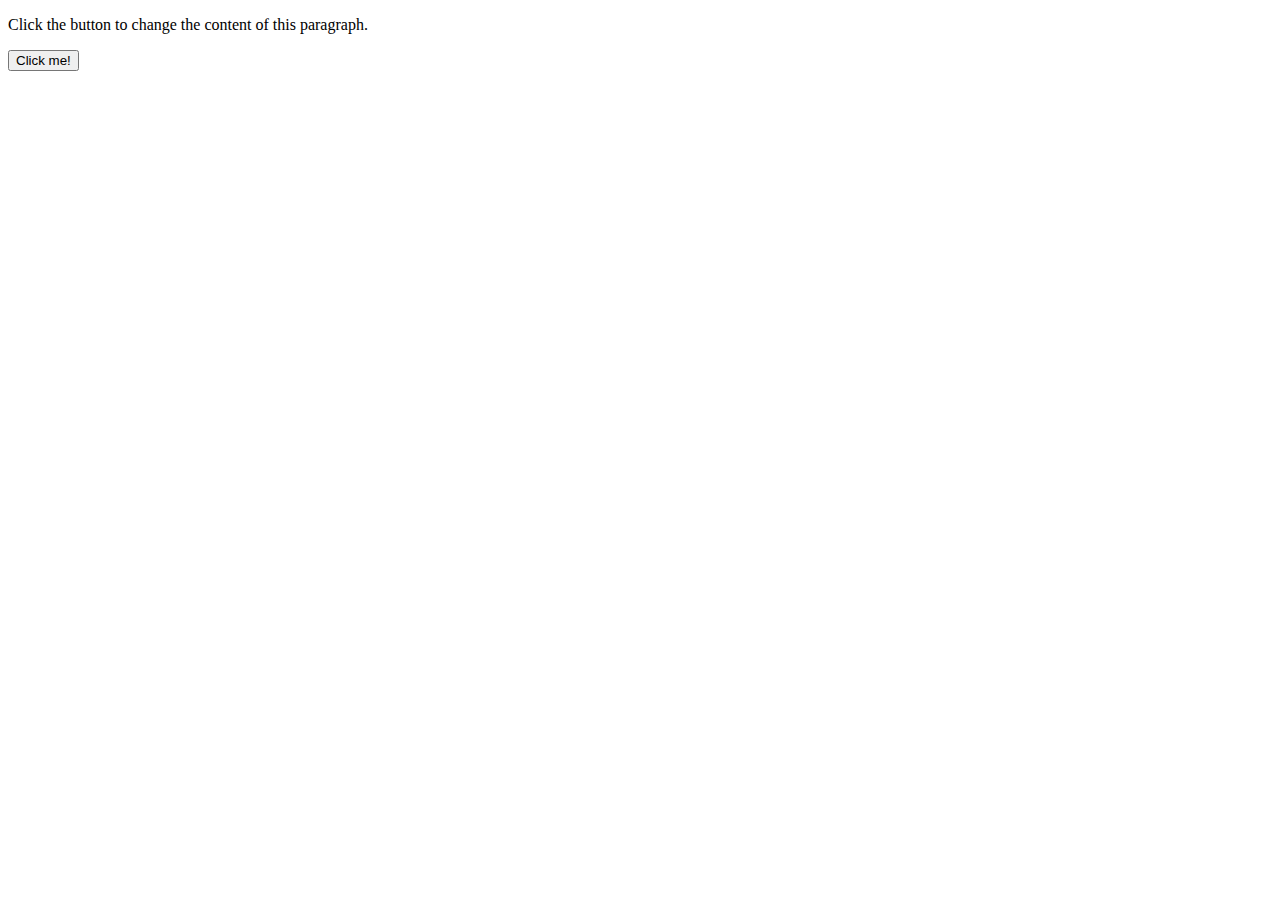
<file: Code Example/Week3_Class6/10_DOM_Content/index.html>
<!DOCTYPE html>
<html>
<head>
	<title>DOM Example Content</title>
</head>
<body>
<p id="toChange">Click the button to change the content of this paragraph.</p>

<button onclick="clickFunction()">Click me!</button>
<script>
	function clickFunction() {
		document.getElementById("toChange").innerHTML = 
		"Now the content is changed! So cool!! Yay!!";
	}
</script>
</body>
</html>
</file>
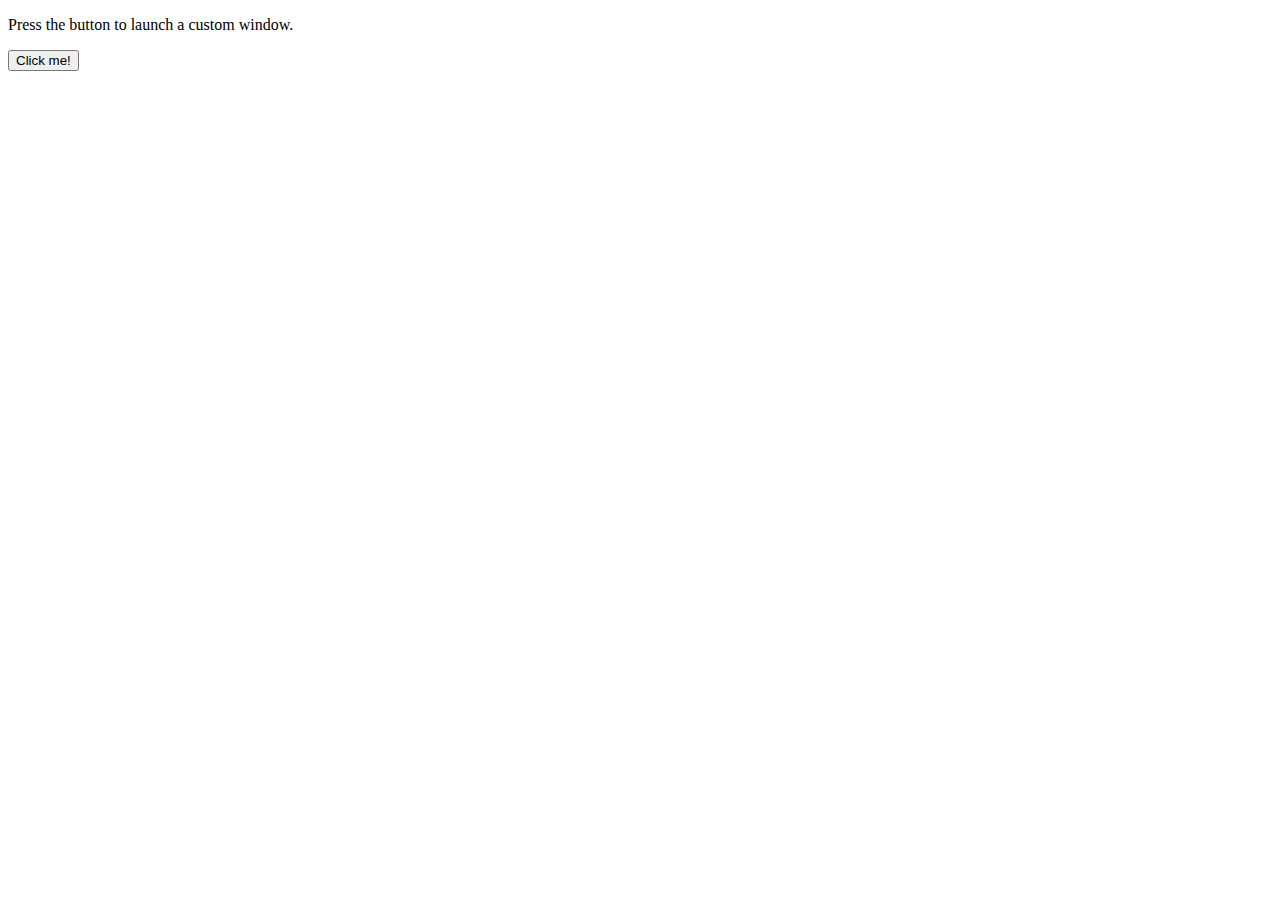
<file: Code Example/Week3_Class6/6_PopUp/index.html>
<!DOCTYPE html>
<html>
<head>
	<title>JS Pop-Up Window Example</title>
</head>
<body>

<p>Press the button to launch a custom window.</p>
<button onclick="clickFunction()">Click me!</button>

<script>
	function clickFunction(){
		window.open("week1.html","","width=960,height=960");
	}

</script>
</body>
</html>
</file>
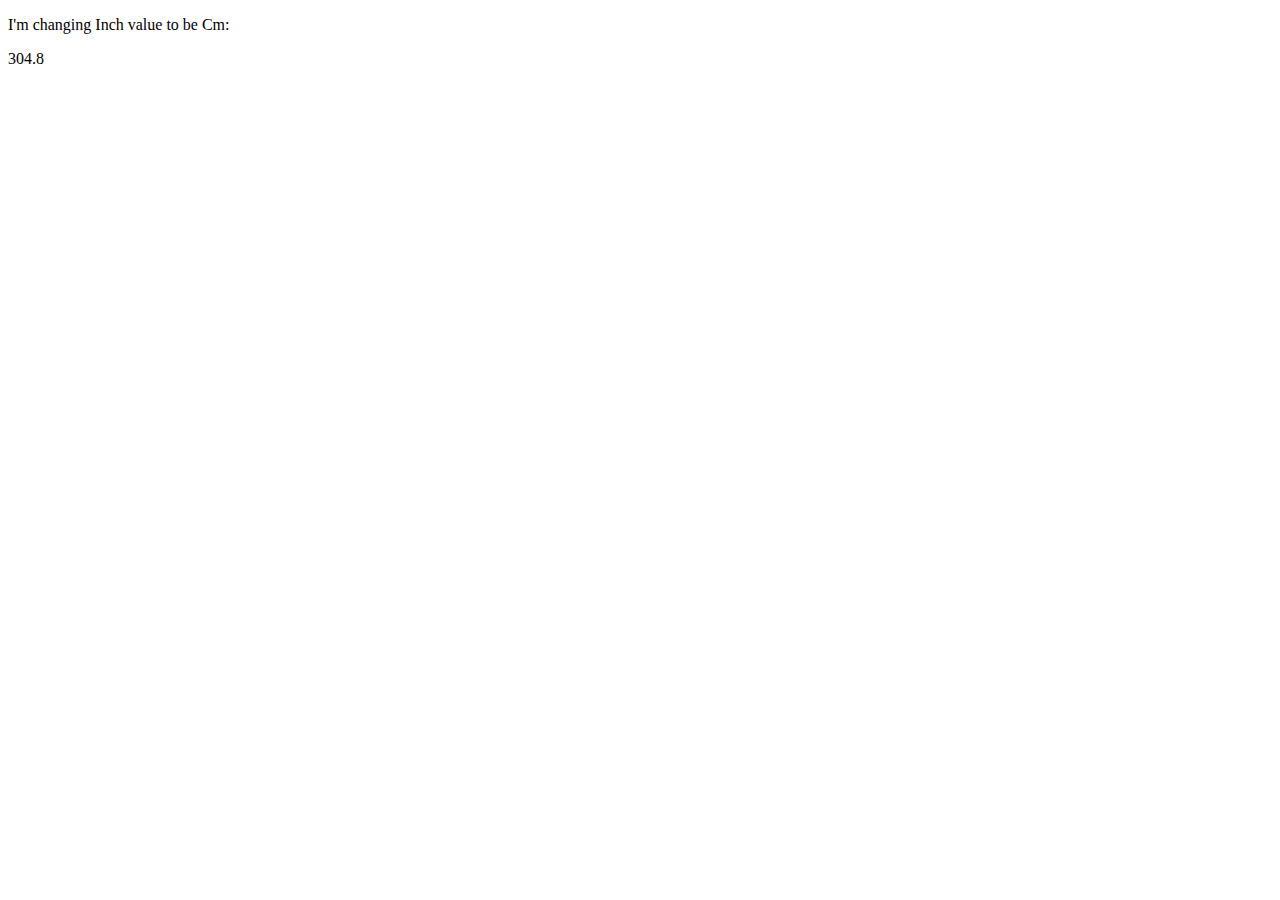
<file: Code Example/Week3_Class6/8_Simple_Function_Example/index.html>
<!DOCTYPE html>
<html>
<head>
	<title>Function Example 2</title><!-- Page Title-->
	<script type="text/javascript" src="js/script.js"></script>
</head>
<body>
	<p>I'm changing Inch value to be Cm: </p>
	<p id="demo"><p>
	<script >
	document.getElementById("demo").innerHTML = InchtoCm(x)</script>
</body>
</file>
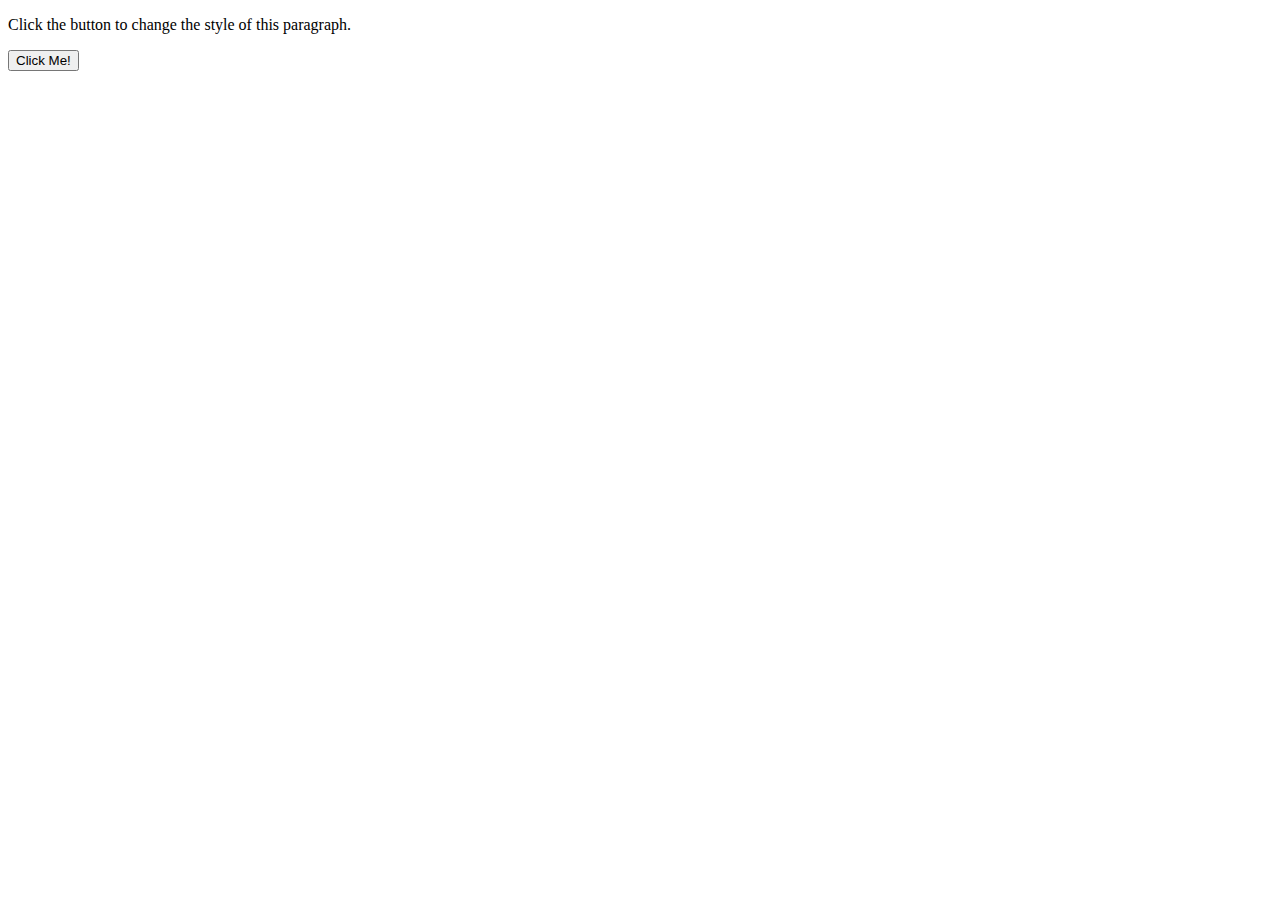
<file: Code Example/Week3_Class6/9_DOM_style/index.html>
<!DOCTYPE html>
<html>
<head>
	<title>DOM Example</title>
</head>
<body>

<p id="toChange">Click the button to change the style of this paragraph.</p>
<button onclick="clickFunction()">Click Me!</button>
<script>

function clickFunction(){
	document.getElementById("toChange").style.font
	Family = "Helvetica";
	document.getElementById("toChange").style.font
	Size = "20px";
	document.getElementById("toChange").style.color
	="pink";
}
	

</script>
</body>
</html>
</file>
